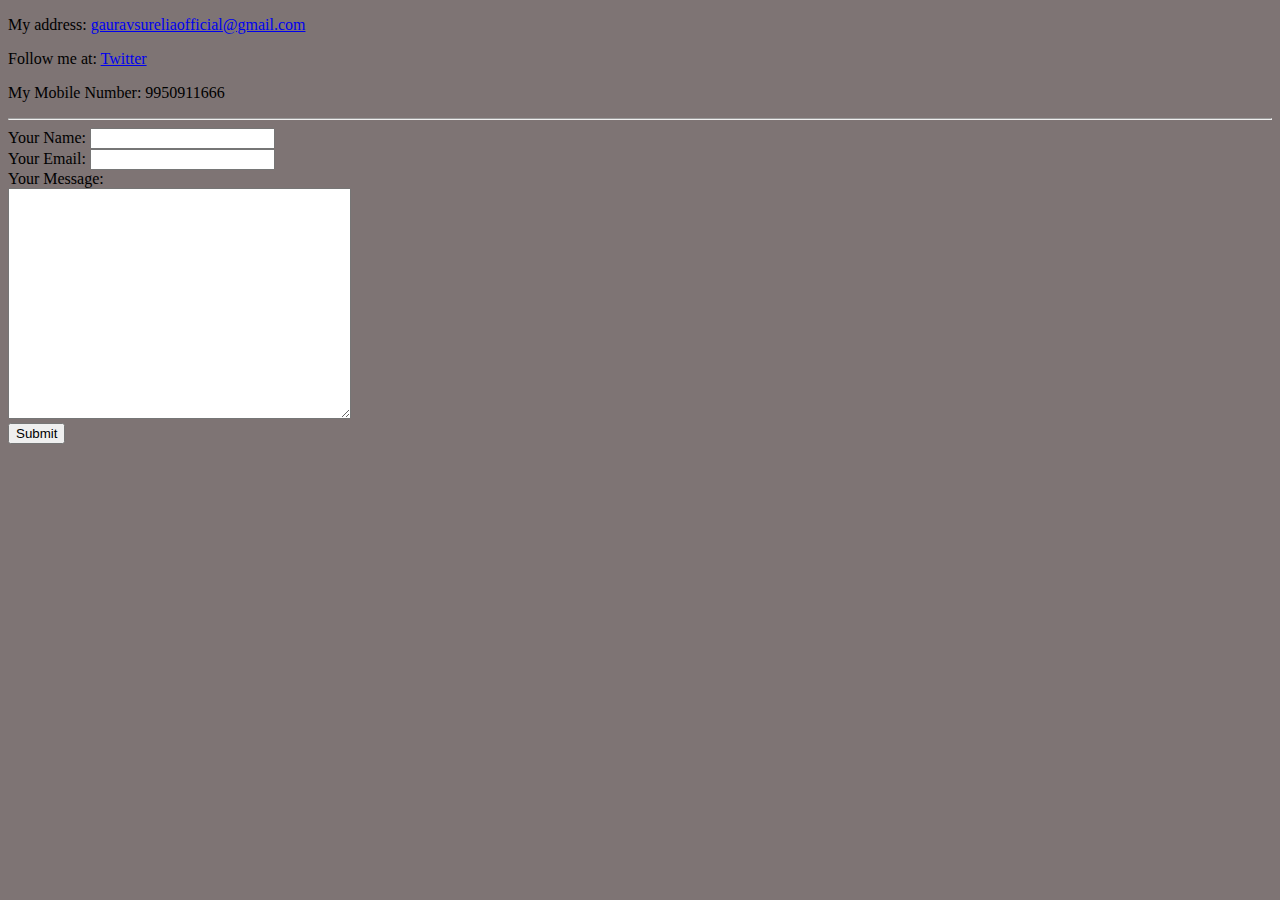
<file: contact-me.html>
<!DOCTYPE html>
<html>

<head>
  <meta charset="utf-8">
  <title>Contact Me</title>
  <link rel="stylesheet" href="styles.css">
</head>

<body>
  <p>My address: <a href="mailto:gauravsureliaofficial@gmail.com">gauravsureliaofficial@gmail.com</a></p>
  <p>Follow me at: <a href="https://twitter.com/notifications">Twitter</a></p>
  <p>My Mobile Number: 9950911666</p>

  <hr>

  <form action="mailto:gauravsureliaofficial@gmail.com" method="post" enctype="text/plain">
    <label>Your Name:</label>
    <input type="text" name="Name" value=""><br>
    <label>Your Email:</label>
    <input type="email" name="Email" value=""><br>
    <label>Your Message:</label><br>
    <textarea name="name" rows="15" cols="40" minlength="10" maxlength="400" name="Mesaage"></textarea><br>
    <input type="submit" name="">
  </form>
</body>

</html>
</file>
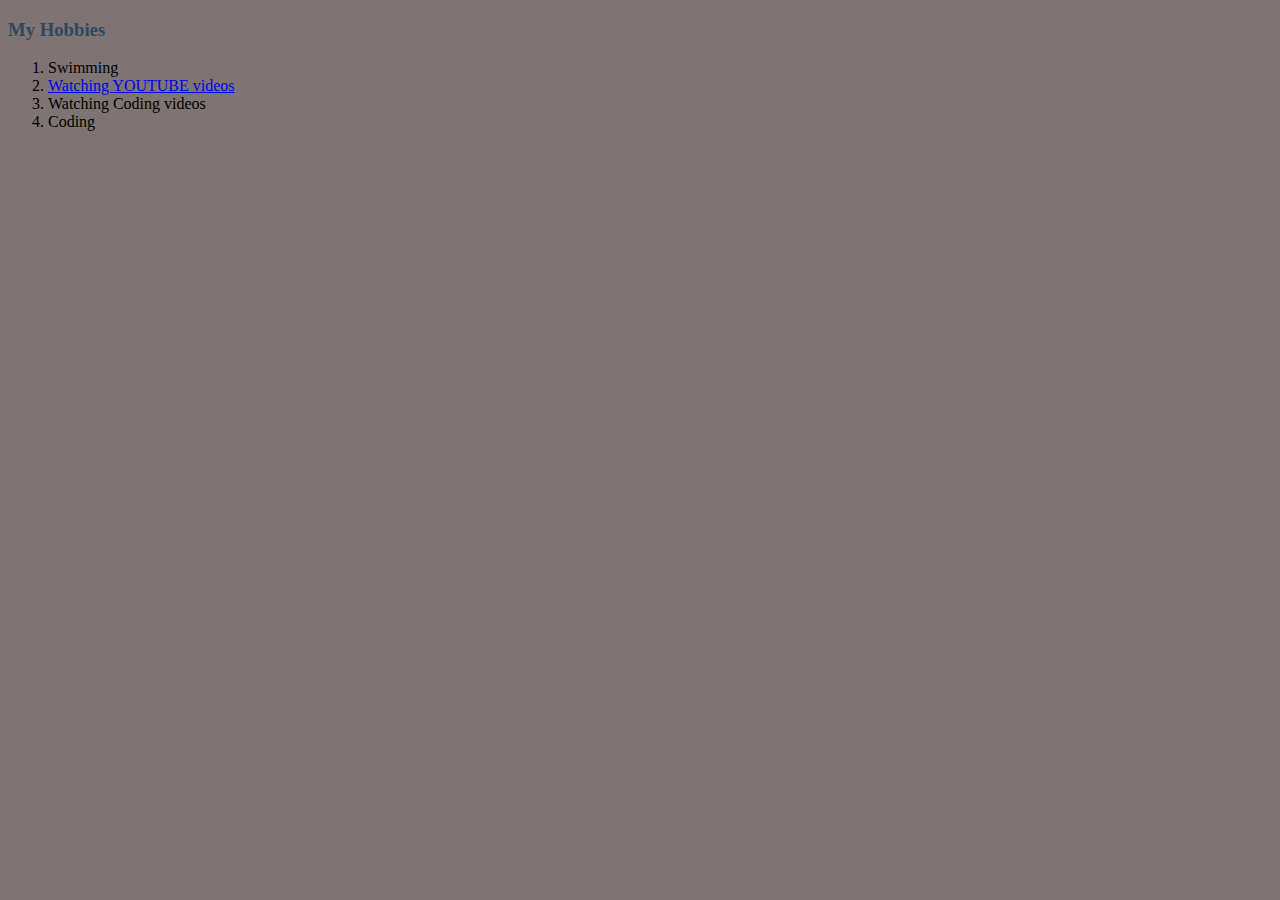
<file: hobbies.html>
<!DOCTYPE html>
<html>
  <head>
    <meta charset="utf-8">
    <title>My Hobbies</title>
    <link rel="stylesheet" href="styles.css">
  </head>
  <body>
    <h3>My Hobbies</h3>
    <ol>
      <li>Swimming</li>
      <li><a href="https://www.youtube.com/">Watching YOUTUBE videos</a></li>
      <li>Watching Coding videos</li>
      <li>Coding</li>
    </ol>
  </body>
</html>
</file>
<file: styles.css>
body {
  background-color: #7e7474;
}
h1{
  color: #9ddfd3;
}
h3{
  color: #30475e;
}
</file>
